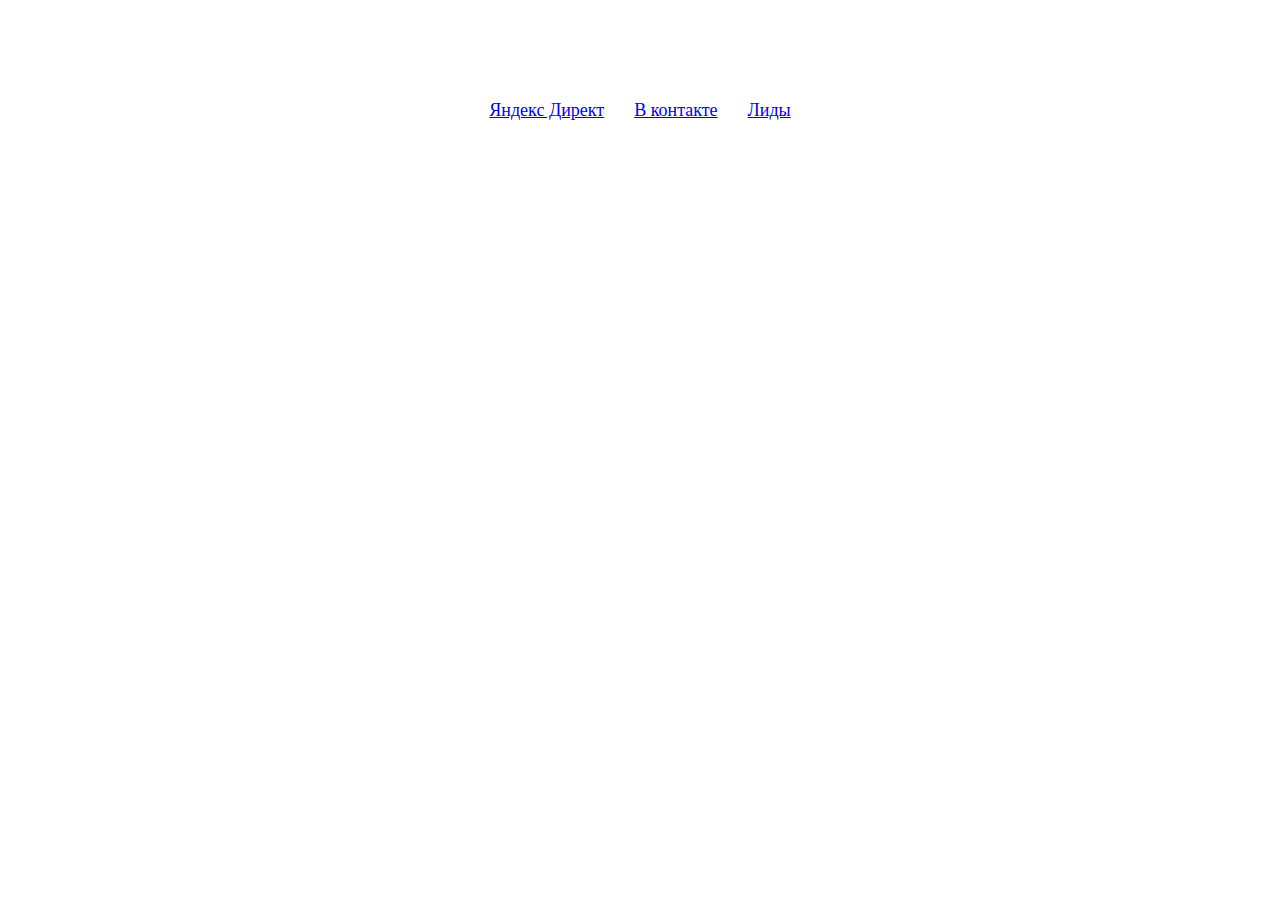
<file: index.html>
<!DOCTYPE html>
<html lang="en">
<head>
    <meta charset="UTF-8">
    <meta name="viewport" content="width=device-width, initial-scale=1.0">
    <title>Document</title>
</head>
<body>
    <div class="git-links">
        <a href="page-4yd/index.html">Яндекс Директ</a>
        <a href="page-5pc/index.html">В контакте</a>
        <a href="page-6leads">Лиды</a>
    </div>

    <style>
        .git-links {
            max-width: 700px;
            display: flex;
            justify-content: center;
            align-items: center;
            gap: 30px;
            flex-wrap: wrap;
            margin: 0 auto;
            margin-top: 100px;
            font-size: 18px;
        }
    </style>
</body>
</html>
</file>
